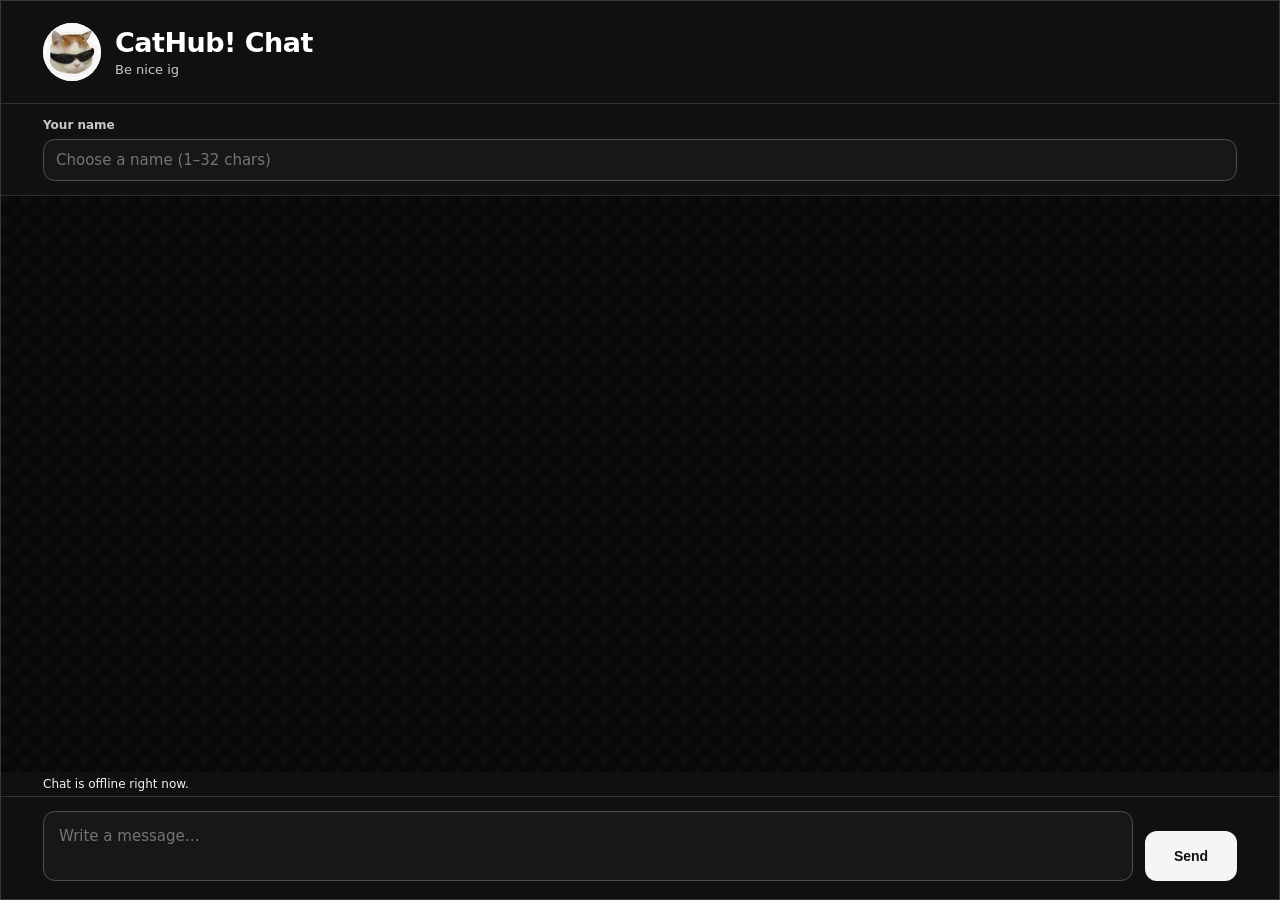
<file: index.html>
<!DOCTYPE html>
<html lang="en">
<head>
  <meta charset="UTF-8">
  <meta name="viewport" content="width=device-width, initial-scale=1">
  <meta name="theme-color" content="#0b0b0b">
  <title>CatHub! Chat</title>
  <link rel="stylesheet" href="./chat.css">
</head>
<body>
  <div id="iv-chat-root"></div>
  <script src="./chat.js" defer></script>
</body>
</html>
</file>
<file: chat.css>
/* CatHub! live chat — Nord-inspired theme */
#iv-chat-root {
  --nord0: #0d1117;
  --nord0m1: #2e3440;
  --nord0m2: #323946;
  --nord0m3: #373d4c;
  --nord3: #4c566a;
  --nord4: #d8dee9;
  --nord6: #eceff4;
  --nord8: #88c0d0;
  --nord9: #81a1c1;
  --nord10: #5e81ac;
  font-family: 'Figtree', 'Source Code Pro', system-ui, sans-serif;
  color: var(--nord4, #d8dee9);
}
#iv-chat-root:not(.iv-chat-ready) { display: none; }
#iv-chat-root *, #iv-chat-root *::before, #iv-chat-root *::after { box-sizing: border-box; }
#iv-chat-root .iv-chat-toggle {
  position: fixed; left: 14px; bottom: 14px; z-index: 99999;
  width: 56px; height: 56px; border: 1px solid var(--nord3, #4c566a);
  border-radius: 50%; background: var(--nord0m1, #2e3440); color: var(--nord6, #eceff4);
  box-shadow: 0 6px 24px #0007; font-size: 25px; cursor: pointer;
  display: grid; place-items: center; line-height: 1;
}
#iv-chat-root .iv-chat-toggle:hover { background: var(--nord10, #5e81ac); }
#iv-chat-root .iv-chat-panel {
  position: fixed; left: 14px; bottom: 82px; z-index: 99998;
  width: 320px; height: 430px; max-width: calc(100vw - 28px);
  max-height: calc(100vh - 100px); display: flex; flex-direction: column;
  overflow: hidden; border: 1px solid var(--nord3, #4c566a); border-radius: 16px;
  background: var(--nord0, #0d1117); color: var(--nord4, #d8dee9);
  box-shadow: 0 14px 40px #0008; font-size: 13px;
}
#iv-chat-root .iv-chat-panel[hidden], #iv-chat-root .iv-chat-dock[hidden] { display: none !important; }
#iv-chat-root .iv-chat-header {
  display: flex; align-items: center; justify-content: space-between; gap: 10px;
  padding: 13px 14px; background: var(--nord0m1, #2e3440);
  border-bottom: 1px solid var(--nord3, #4c566a);
}
#iv-chat-root .iv-chat-title { color: var(--nord6, #eceff4); font-weight: 750; font-size: 15px; }
#iv-chat-root .iv-chat-subtitle { color: var(--nord9, #81a1c1); font-size: 11px; margin-top: 3px; }
#iv-chat-root .iv-chat-header-actions { display: flex; gap: 5px; }
#iv-chat-root .iv-chat-icon-button {
  border: 0; border-radius: 7px; width: 29px; height: 29px; cursor: pointer;
  background: var(--nord0m3, #373d4c); color: var(--nord6, #eceff4); font-size: 20px;
}
#iv-chat-root .iv-chat-icon-button:hover { background: var(--nord10, #5e81ac); }
#iv-chat-root .iv-chat-name-area { padding: 9px 12px 7px; border-bottom: 1px solid var(--nord0m2, #323946); }
#iv-chat-root .iv-chat-label { display: block; color: var(--nord9, #81a1c1); font-size: 11px; margin-bottom: 4px; }
#iv-chat-root .iv-chat-name-input, #iv-chat-root .iv-chat-message-input {
  width: 100%; border: 1px solid var(--nord3, #4c566a); border-radius: 8px;
  background: var(--nord0m1, #2e3440); color: var(--nord6, #eceff4);
  font: inherit; outline: none;
}
#iv-chat-root .iv-chat-name-input { height: 30px; padding: 5px 8px; }
#iv-chat-root .iv-chat-name-input:focus, #iv-chat-root .iv-chat-message-input:focus { border-color: var(--nord8, #88c0d0); }
#iv-chat-root .iv-chat-messages { flex: 1; min-height: 0; overflow-y: auto; padding: 10px; display: flex; flex-direction: column; gap: 8px; }
#iv-chat-root .iv-chat-message {
  max-width: 92%; align-self: flex-start; padding: 8px 10px;
  border: 1px solid var(--nord0m3, #373d4c); border-radius: 11px 11px 11px 3px;
  background: var(--nord0m1, #2e3440); overflow-wrap: anywhere;
}
#iv-chat-root .iv-chat-message.iv-chat-own {
  align-self: flex-end; background: #263e4b; border-color: var(--nord10, #5e81ac);
  border-radius: 11px 11px 3px 11px;
}
#iv-chat-root .iv-chat-message-meta { display: flex; align-items: baseline; flex-wrap: wrap; gap: 7px; margin-bottom: 4px; }
#iv-chat-root .iv-chat-message-name { color: var(--nord8, #88c0d0); font-weight: 700; }
#iv-chat-root .iv-chat-message-time { color: var(--nord3, #4c566a); font-size: 10px; }
#iv-chat-root .iv-chat-message-body { white-space: pre-wrap; line-height: 1.4; color: var(--nord6, #eceff4); }
#iv-chat-root .iv-chat-hint { min-height: 18px; padding: 2px 12px 4px; color: var(--nord9, #81a1c1); font-size: 11px; }
#iv-chat-root .iv-chat-hint-error { color: #e6a5a5; }
#iv-chat-root .iv-chat-composer { display: flex; gap: 7px; align-items: flex-end; padding: 9px 10px 11px; border-top: 1px solid var(--nord0m2, #323946); }
#iv-chat-root .iv-chat-message-input { resize: none; min-height: 40px; max-height: 100px; padding: 9px; line-height: 1.35; }
#iv-chat-root .iv-chat-send {
  flex: 0 0 auto; height: 38px; padding: 0 12px; border: 0; border-radius: 8px;
  background: var(--nord10, #5e81ac); color: #fff; font-weight: 700; cursor: pointer;
}
#iv-chat-root .iv-chat-send:hover { background: var(--nord9, #81a1c1); }
#iv-chat-root .iv-chat-send:disabled { opacity: .55; cursor: wait; }
#iv-chat-root .iv-chat-dock {
  position: fixed; left: 0; top: 45%; z-index: 99998; writing-mode: vertical-rl;
  transform: rotate(180deg); border: 1px solid var(--nord3, #4c566a); border-left: 0;
  border-radius: 0 9px 9px 0; padding: 12px 9px; background: var(--nord0m1, #2e3440);
  color: var(--nord6, #eceff4); box-shadow: 0 4px 18px #0006; cursor: pointer;
}
@media (max-width: 480px) {
  #iv-chat-root .iv-chat-panel { height: 62vh; max-height: calc(100vh - 100px); }
  #iv-chat-root .iv-chat-toggle { width: 52px; height: 52px; }
}


/* Full-page layout for the standalone GitHub Pages chat */
html, body {
  width: 100%;
  height: 100%;
  min-height: 100%;
  margin: 0;
  padding: 0;
  overflow: hidden;
  background: #0d1117;
}
#iv-chat-root {
  position: fixed;
  inset: 0;
  width: 100%;
  height: 100%;
  z-index: 1;
  background: #0d1117;
}
#iv-chat-root .iv-chat-toggle,
#iv-chat-root .iv-chat-dock,
#iv-chat-root .iv-chat-header-actions {
  display: none !important;
}
#iv-chat-root .iv-chat-panel {
  position: absolute;
  inset: 0;
  width: 100%;
  height: 100%;
  max-width: none;
  max-height: none;
  border: 0;
  border-radius: 0;
  box-shadow: none;
  font-size: 15px;
}
#iv-chat-root .iv-chat-header {
  padding: 18px 22px;
}
#iv-chat-root .iv-chat-title { font-size: 19px; }
#iv-chat-root .iv-chat-subtitle { font-size: 13px; }
#iv-chat-root .iv-chat-name-area { padding: 12px 20px; }
#iv-chat-root .iv-chat-name-input { height: 40px; padding: 8px 10px; }
#iv-chat-root .iv-chat-messages { padding: 18px 22px; gap: 12px; }
#iv-chat-root .iv-chat-message { max-width: min(78%, 760px); padding: 11px 14px; }
#iv-chat-root .iv-chat-message-body { font-size: 15px; }
#iv-chat-root .iv-chat-hint { padding: 6px 20px; font-size: 12px; }
#iv-chat-root .iv-chat-composer { padding: 14px 18px 18px; gap: 10px; }
#iv-chat-root .iv-chat-message-input { min-height: 52px; max-height: 140px; padding: 12px; font-size: 15px; }
#iv-chat-root .iv-chat-send { height: 48px; padding: 0 22px; font-size: 14px; }
@media (max-width: 480px) {
  #iv-chat-root .iv-chat-panel { height: 100%; max-height: none; }
  #iv-chat-root .iv-chat-message { max-width: 90%; }
  #iv-chat-root .iv-chat-header { padding: 14px 15px; }
  #iv-chat-root .iv-chat-name-area { padding: 10px 14px; }
  #iv-chat-root .iv-chat-messages { padding: 14px; }
  #iv-chat-root .iv-chat-composer { padding: 10px 12px 14px; }
}

/* CatHub! polish pass: modern full-page chat */
:root { color-scheme: dark; }
html, body {
  background: #0b1020;
  background-image: radial-gradient(ellipse at 15% 0%, rgba(124, 58, 237, .20), transparent 38%), radial-gradient(ellipse at 90% 100%, rgba(14, 165, 233, .12), transparent 35%);
  color: #edf2ff;
  font-family: Inter, ui-sans-serif, system-ui, -apple-system, BlinkMacSystemFont, "Segoe UI", sans-serif;
}
#iv-chat-root {
  --nord0: #0b1020;
  --nord0m1: #151c30;
  --nord0m2: #202941;
  --nord0m3: #2b3652;
  --nord3: #53617e;
  --nord4: #cbd5e1;
  --nord6: #f8fafc;
  --nord8: #a5b4fc;
  --nord9: #a5b4fc;
  --nord10: #7c3aed;
  color: #e8edff;
  background: transparent;
}
#iv-chat-root .iv-chat-panel {
  background: rgba(11, 16, 32, .94);
  color: #e8edff;
  border: 1px solid rgba(165, 180, 252, .17);
  box-shadow: none;
}
#iv-chat-root .iv-chat-header {
  position: relative;
  padding: 22px clamp(18px, 4vw, 42px);
  background: linear-gradient(115deg, #312e81 0%, #5b21b6 48%, #7c3aed 100%);
  border-bottom: 1px solid rgba(255,255,255,.14);
}
#iv-chat-root .iv-chat-title { font-size: clamp(20px, 2.4vw, 27px); letter-spacing: -.65px; color: #fff; }
#iv-chat-root .iv-chat-subtitle { color: #e0e7ff; font-size: 13px; margin-top: 5px; }
#iv-chat-root .iv-chat-subtitle::before { content: "●"; color: #86efac; font-size: 10px; margin-right: 7px; }
#iv-chat-root .iv-chat-name-area {
  padding: 14px clamp(18px, 4vw, 42px);
  background: rgba(21, 28, 48, .88);
  border-bottom: 1px solid rgba(148, 163, 184, .12);
}
#iv-chat-root .iv-chat-label { color: #b8c3e6; font-size: 12px; font-weight: 650; margin-bottom: 7px; }
#iv-chat-root .iv-chat-name-input,
#iv-chat-root .iv-chat-message-input {
  border: 1px solid #34405e;
  border-radius: 12px;
  background: #0d1427;
  color: #f8fafc;
  transition: border-color .18s ease, box-shadow .18s ease, background .18s ease;
}
#iv-chat-root .iv-chat-name-input { height: 42px; padding: 9px 12px; }
#iv-chat-root .iv-chat-name-input:focus,
#iv-chat-root .iv-chat-message-input:focus {
  border-color: #a78bfa;
  box-shadow: 0 0 0 3px rgba(139, 92, 246, .18);
  outline: none;
}
#iv-chat-root .iv-chat-messages {
  padding: clamp(16px, 3vw, 30px) clamp(18px, 4vw, 42px);
  gap: 14px;
  background-image: radial-gradient(rgba(165,180,252,.075) .8px, transparent .8px);
  background-size: 20px 20px;
  scrollbar-color: #465274 transparent;
}
#iv-chat-root .iv-chat-message {
  max-width: min(78%, 820px);
  padding: 12px 15px;
  border: 1px solid #293653;
  border-radius: 16px 16px 16px 5px;
  background: rgba(24, 33, 56, .96);
  box-shadow: 0 5px 18px rgba(0,0,0,.10);
}
#iv-chat-root .iv-chat-message.iv-chat-own {
  background: linear-gradient(135deg, #4c1d95, #5b21b6);
  border-color: rgba(196, 181, 253, .48);
  border-radius: 16px 16px 5px 16px;
}
#iv-chat-root .iv-chat-message-name { color: #c4b5fd; font-size: 12px; }
#iv-chat-root .iv-chat-message.iv-chat-own .iv-chat-message-name { color: #ede9fe; }
#iv-chat-root .iv-chat-message-time { color: #94a3b8; font-size: 10px; }
#iv-chat-root .iv-chat-message-body { color: #f1f5f9; line-height: 1.55; font-size: 15px; }
#iv-chat-root .iv-chat-hint { padding: 5px clamp(18px, 4vw, 42px); color: #a5b4fc; background: #0e1528; }
#iv-chat-root .iv-chat-hint-error { color: #fca5a5; }
#iv-chat-root .iv-chat-composer {
  padding: 14px clamp(18px, 4vw, 42px) max(18px, env(safe-area-inset-bottom));
  gap: 12px;
  background: rgba(15, 22, 40, .98);
  border-top: 1px solid rgba(148, 163, 184, .16);
}
#iv-chat-root .iv-chat-message-input { min-height: 52px; max-height: 140px; padding: 14px 15px; font-size: 15px; }
#iv-chat-root .iv-chat-send {
  height: 50px; min-width: 92px; padding: 0 22px; border-radius: 12px;
  background: linear-gradient(135deg, #7c3aed, #6366f1);
  color: #fff; font-size: 14px; font-weight: 750;
  box-shadow: 0 5px 16px rgba(124, 58, 237, .25);
  transition: transform .15s ease, filter .15s ease;
}
#iv-chat-root .iv-chat-send:hover { background: linear-gradient(135deg, #8b5cf6, #818cf8); filter: brightness(1.06); }
#iv-chat-root .iv-chat-send:active { transform: scale(.97); }
#iv-chat-root .iv-chat-send:disabled { opacity: .55; box-shadow: none; }
@media (max-width: 600px) {
  #iv-chat-root .iv-chat-header { padding: 17px 16px; }
  #iv-chat-root .iv-chat-title { font-size: 21px; }
  #iv-chat-root .iv-chat-name-area { padding: 11px 16px; }
  #iv-chat-root .iv-chat-messages { padding: 16px; gap: 11px; }
  #iv-chat-root .iv-chat-message { max-width: 90%; padding: 10px 12px; }
  #iv-chat-root .iv-chat-composer { padding: 10px 12px max(12px, env(safe-area-inset-bottom)); gap: 8px; }
  #iv-chat-root .iv-chat-send { min-width: 72px; padding: 0 14px; }
}


/* CatHub! monochrome header with the user's logo */
#iv-chat-root {
  --nord0: #0b0b0b;
  --nord0m1: #242424;
  --nord0m2: #303030;
  --nord0m3: #393939;
  --nord3: #555555;
  --nord4: #e5e5e5;
  --nord6: #ffffff;
  --nord8: #ffffff;
  --nord9: #bdbdbd;
  --nord10: #ffffff;
  color: #f5f5f5;
  background: #0b0b0b;
}
html, body { background: #0b0b0b !important; background-image: none !important; color: #f5f5f5; }
#iv-chat-root .iv-chat-panel { background: #0b0b0b; color: #f5f5f5; border-color: #292929; }
#iv-chat-root .iv-chat-header { display:flex; align-items:center; gap:14px; background:#080808; border-bottom:1px solid #303030; }
#iv-chat-root .iv-chat-heading-wrap { display:flex; align-items:center; gap:14px; min-width:0; }
#iv-chat-root .iv-chat-logo { display:block; width:58px; height:58px; object-fit:contain; border-radius:50%; background:#fff; flex:0 0 auto; }
#iv-chat-root .iv-chat-heading-text { min-width:0; }
#iv-chat-root .iv-chat-title { color:#fff; font-size:clamp(20px, 2.4vw, 27px); letter-spacing:-.5px; }
#iv-chat-root .iv-chat-subtitle { color:#c8c8c8; font-size:13px; margin-top:4px; }
#iv-chat-root .iv-chat-subtitle::before { content:none !important; }
#iv-chat-root .iv-chat-name-area { background:#111; border-bottom:1px solid #292929; }
#iv-chat-root .iv-chat-label { color:#c7c7c7; }
#iv-chat-root .iv-chat-name-input, #iv-chat-root .iv-chat-message-input { background:#202020; color:#fff; border-color:#484848; }
#iv-chat-root .iv-chat-name-input:focus, #iv-chat-root .iv-chat-message-input:focus { border-color:#fff; box-shadow:0 0 0 2px #ffffff1f; }
#iv-chat-root .iv-chat-messages { background-color:#0b0b0b; background-image:radial-gradient(#ffffff0a .8px, transparent .8px); }
#iv-chat-root .iv-chat-message { background:#292929; border-color:#373737; }
#iv-chat-root .iv-chat-message.iv-chat-own { background:#f0f0f0; border-color:#fff; }
#iv-chat-root .iv-chat-message-name { color:#fff; }
#iv-chat-root .iv-chat-message.iv-chat-own .iv-chat-message-name { color:#111; }
#iv-chat-root .iv-chat-message.iv-chat-own .iv-chat-message-body { color:#111; }
#iv-chat-root .iv-chat-message-time { color:#a5a5a5; }
#iv-chat-root .iv-chat-message.iv-chat-own .iv-chat-message-time { color:#666; }
#iv-chat-root .iv-chat-message-body { color:#f5f5f5; }
#iv-chat-root .iv-chat-hint { color:#d1d1d1; background:#101010; }
#iv-chat-root .iv-chat-composer { background:#101010; border-top-color:#303030; }
#iv-chat-root .iv-chat-send { background:#fff; color:#111; box-shadow:none; }
#iv-chat-root .iv-chat-send:hover { background:#dcdcdc; }
@media (max-width:600px) { #iv-chat-root .iv-chat-logo { width:46px; height:46px; } }


/* CatHub! strictly monochrome black-and-white theme */
:root { color-scheme: dark; }
html, body {
  background: #080808 !important;
  background-image: none !important;
  color: #f5f5f5 !important;
}
#iv-chat-root {
  --nord0: #080808;
  --nord0m1: #202020;
  --nord0m2: #292929;
  --nord0m3: #363636;
  --nord3: #555555;
  --nord4: #d4d4d4;
  --nord6: #ffffff;
  --nord8: #eeeeee;
  --nord9: #bdbdbd;
  --nord10: #f5f5f5;
  color: #f5f5f5 !important;
  background: #080808 !important;
}
#iv-chat-root .iv-chat-panel {
  background: #0b0b0b !important;
  color: #f5f5f5 !important;
  border-color: #383838 !important;
}
#iv-chat-root .iv-chat-header {
  background: #101010 !important;
  border-bottom-color: #333 !important;
}
#iv-chat-root .iv-chat-title { color: #fff !important; }
#iv-chat-root .iv-chat-subtitle { color: #c9c9c9 !important; }
#iv-chat-root .iv-chat-subtitle::before { content: none !important; }
#iv-chat-root .iv-chat-name-area {
  background: #111 !important;
  border-bottom-color: #303030 !important;
}
#iv-chat-root .iv-chat-label { color: #c9c9c9 !important; }
#iv-chat-root .iv-chat-name-input,
#iv-chat-root .iv-chat-message-input {
  background: #171717 !important;
  color: #fff !important;
  border-color: #505050 !important;
}
#iv-chat-root .iv-chat-name-input:focus,
#iv-chat-root .iv-chat-message-input:focus {
  border-color: #eee !important;
  box-shadow: 0 0 0 2px #ffffff20 !important;
}
#iv-chat-root .iv-chat-messages {
  background-color: #080808 !important;
  background-image:
    radial-gradient(ellipse at 15% 20%, #ffffff08, transparent 45%),
    radial-gradient(ellipse at 85% 75%, #ffffff06, transparent 40%) !important;
  scrollbar-color: #555 transparent;
}
#iv-chat-root .iv-chat-message {
  background: #252525 !important;
  border-color: #3b3b3b !important;
  box-shadow: none !important;
}
#iv-chat-root .iv-chat-message.iv-chat-own {
  background: #f0f0f0 !important;
  border-color: #fff !important;
}
#iv-chat-root .iv-chat-message-name { color: #f5f5f5 !important; }
#iv-chat-root .iv-chat-message.iv-chat-own .iv-chat-message-name { color: #111 !important; }
#iv-chat-root .iv-chat-message-time { color: #aaa !important; }
#iv-chat-root .iv-chat-message.iv-chat-own .iv-chat-message-time { color: #555 !important; }
#iv-chat-root .iv-chat-message-body { color: #f5f5f5 !important; }
#iv-chat-root .iv-chat-message.iv-chat-own .iv-chat-message-body { color: #111 !important; }
#iv-chat-root .iv-chat-hint { color: #c5c5c5 !important; background: #101010 !important; }
#iv-chat-root .iv-chat-hint-error { color: #f0f0f0 !important; }
#iv-chat-root .iv-chat-composer {
  background: #101010 !important;
  border-top-color: #333 !important;
}
#iv-chat-root .iv-chat-send {
  background: #f5f5f5 !important;
  color: #111 !important;
}
#iv-chat-root .iv-chat-send:hover { background: #d5d5d5 !important; }
#iv-chat-root .iv-chat-toggle {
  background: #f4f4f4 !important;
  color: #111 !important;
  border-color: #555 !important;
}
#iv-chat-root .iv-chat-toggle:hover { background: #d9d9d9 !important; }
#iv-chat-root .iv-chat-icon-button,
#iv-chat-root .iv-chat-dock {
  background: #292929 !important;
  color: #fff !important;
  border-color: #555 !important;
}
#iv-chat-root .iv-chat-icon-button:hover,
#iv-chat-root .iv-chat-dock:hover { background: #444 !important; }
</file>
